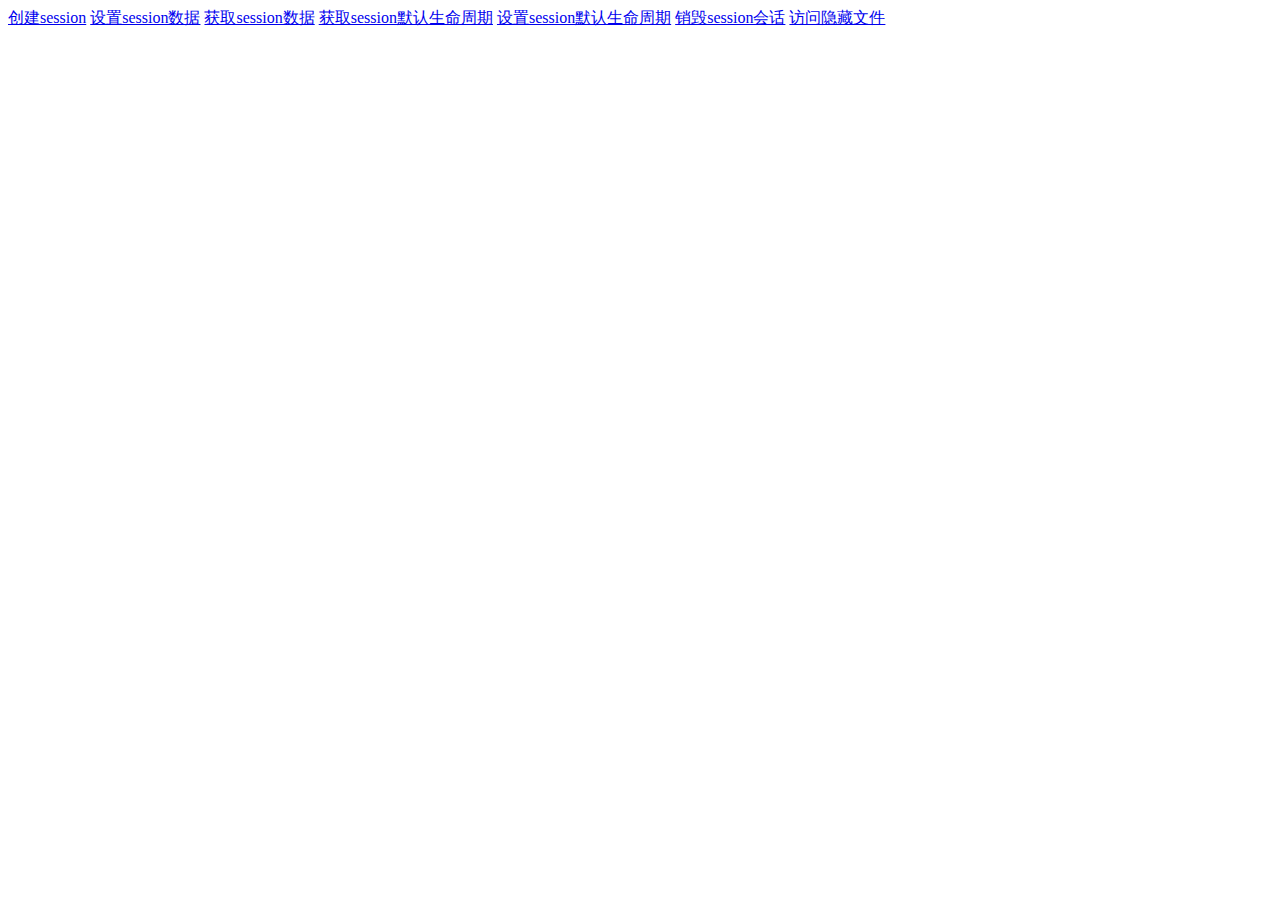
<file: servletHttp/web/index.html>
<!DOCTYPE html>
<html lang="en">
<head>
    <meta charset="UTF-8">
    <title>Title</title>
</head>
<body>
    <a href="/servletHttp/sessionServlet?action=createSession"  method="get">创建session</a>
    <a href="/servletHttp/sessionServlet?action=setSessionAttribute" method="get">设置session数据</a>
    <a href="/servletHttp/sessionServlet?action=getSessionAttribute" method="get">获取session数据</a>
    <a href="/servletHttp/sessionServlet?action=getDefaultLife" method="get">获取session默认生命周期</a>
    <a href="/servletHttp/sessionServlet?action=setDefaultLife" method="get">设置session默认生命周期</a>
    <a href="/servletHttp/sessionServlet?action=deleteSession" method="get">销毁session会话</a>
    <a href="/servletHttp/admin/bg2.jpg" method="get">访问隐藏文件</a>
</body>
</html>
</file>
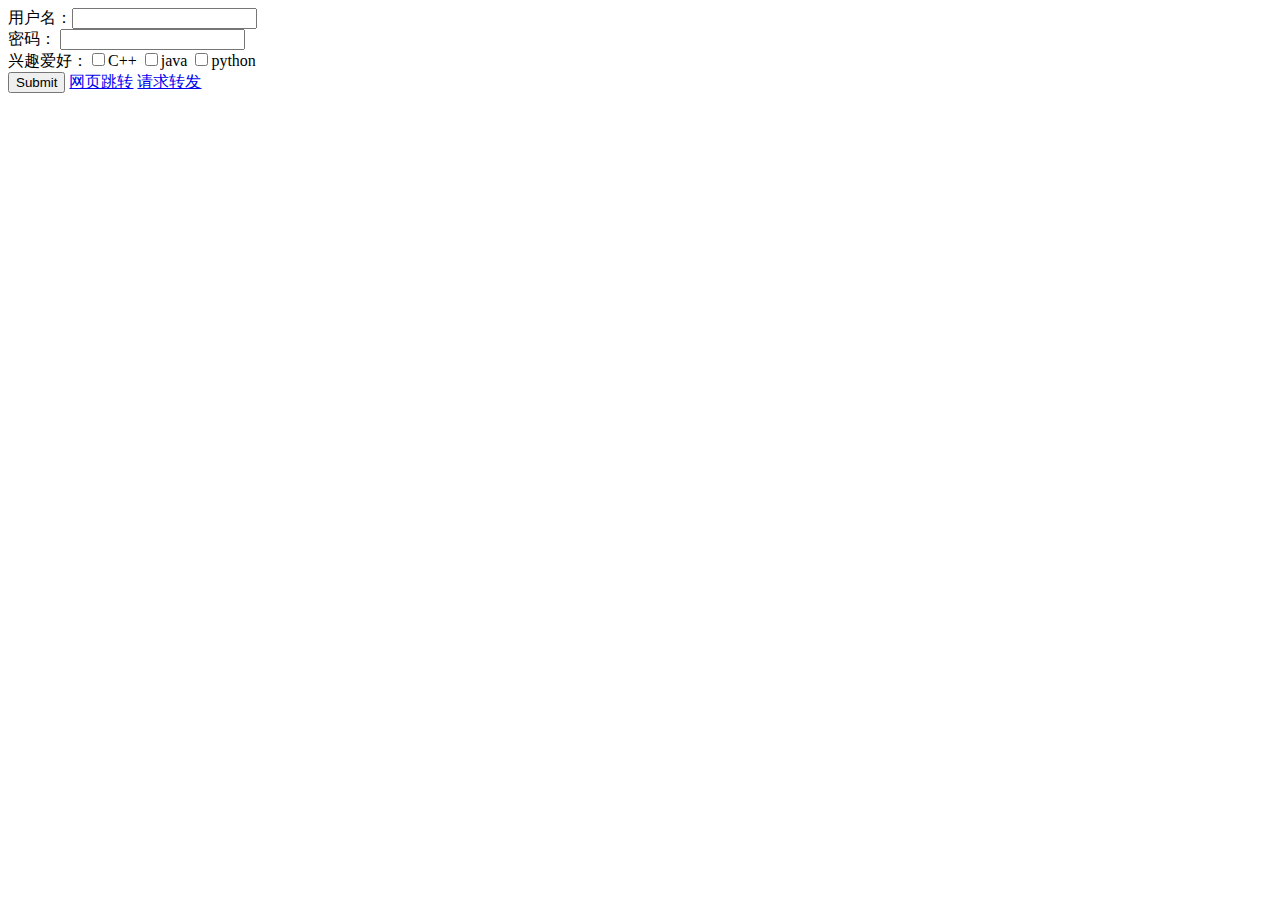
<file: servletHttp/web/form.html>
<!DOCTYPE html>
<html lang="en">
<head>
    <meta charset="UTF-8">
    <title>Title</title>
</head>
<body>

<form action="/servletHttp/parameterServlet" method="post">
    用户名：<input type="text" name="username"><br/>
    密码： <input type="password"  name="password"><br/>
    兴趣爱好：<input type="checkbox" name="hobby" value="cpp">C++
    <input type="checkbox" name="hobby" value="java">java
    <input type="checkbox" name="hobby" value="python">python<br>
    <input type="submit">

    <a href="a/c/index.jsp">网页跳转</a>
    <a href="servletForward">请求转发</a>
</form>

</body>
</html>
</file>
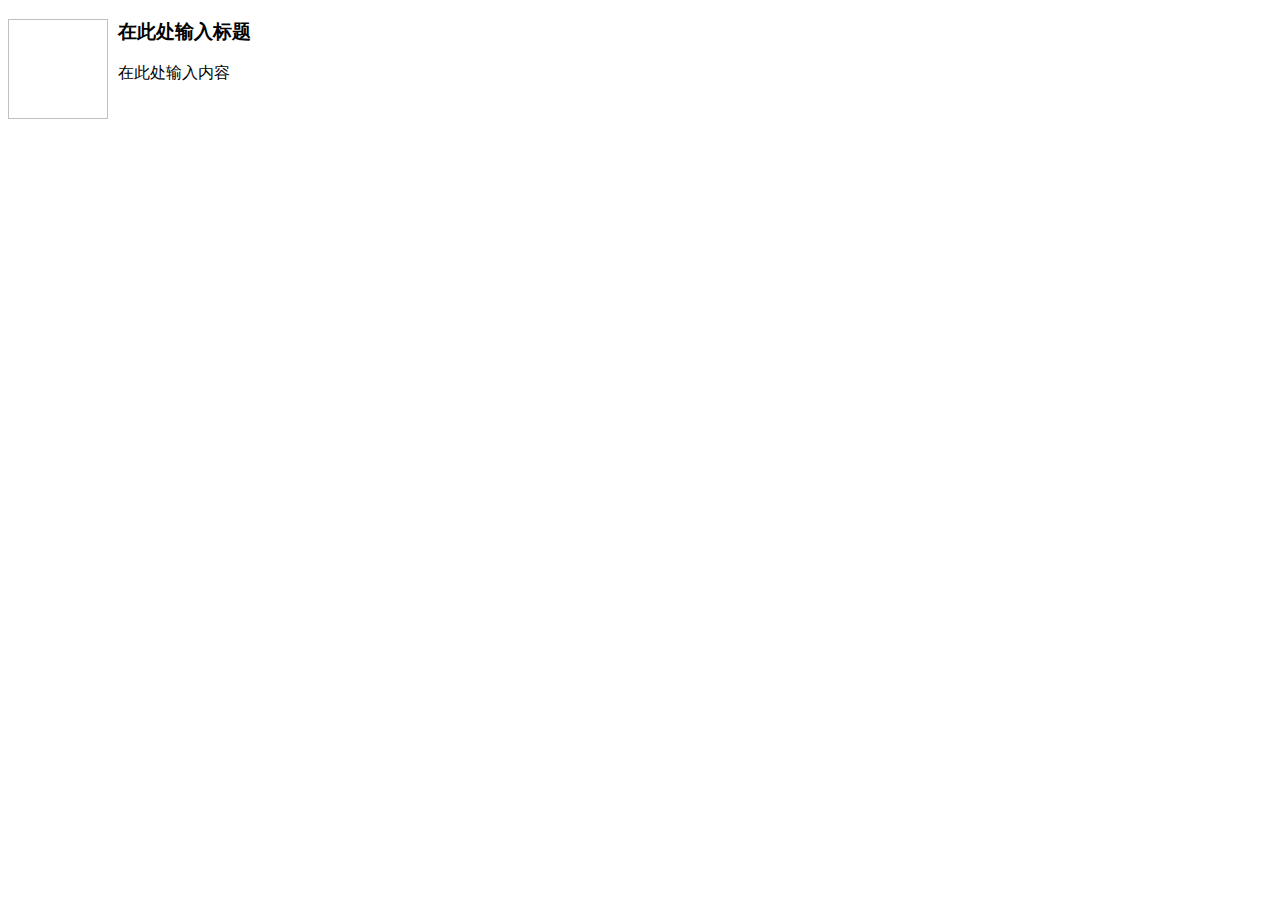
<file: book/web/kindeditor/plugins/template/html/1.html>
<!doctype html>
<html>
<head>
	<meta charset="utf-8" />
</head>
<body>
	<h3>
		<img align="left" height="100" style="margin-right: 10px" width="100" />在此处输入标题
	</h3>
	<p>
		在此处输入内容
	</p>
</body>
</html>
</file>
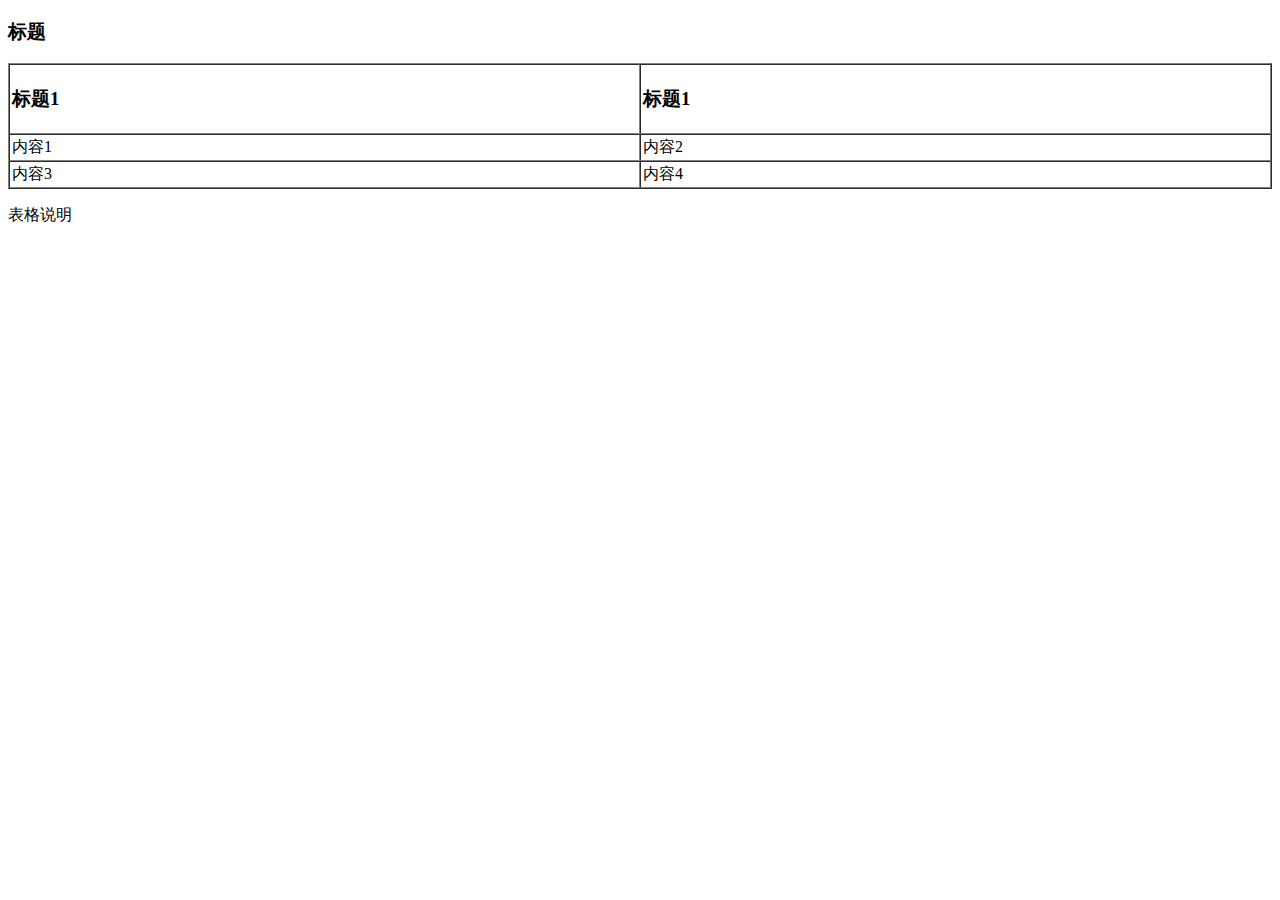
<file: book/web/kindeditor/plugins/template/html/2.html>
<!doctype html>
<html>
<head>
	<meta charset="utf-8" />
</head>
<body>
	<h3>
		标题
	</h3>
	<table style="width:100%;" cellpadding="2" cellspacing="0" border="1">
		<tbody>
			<tr>
				<td>
					<h3>标题1</h3>
				</td>
				<td>
					<h3>标题1</h3>
				</td>
			</tr>
			<tr>
				<td>
					内容1
				</td>
				<td>
					内容2
				</td>
			</tr>
			<tr>
				<td>
					内容3
				</td>
				<td>
					内容4
				</td>
			</tr>
		</tbody>
	</table>
	<p>
		表格说明
	</p>
</body>
</html>
</file>
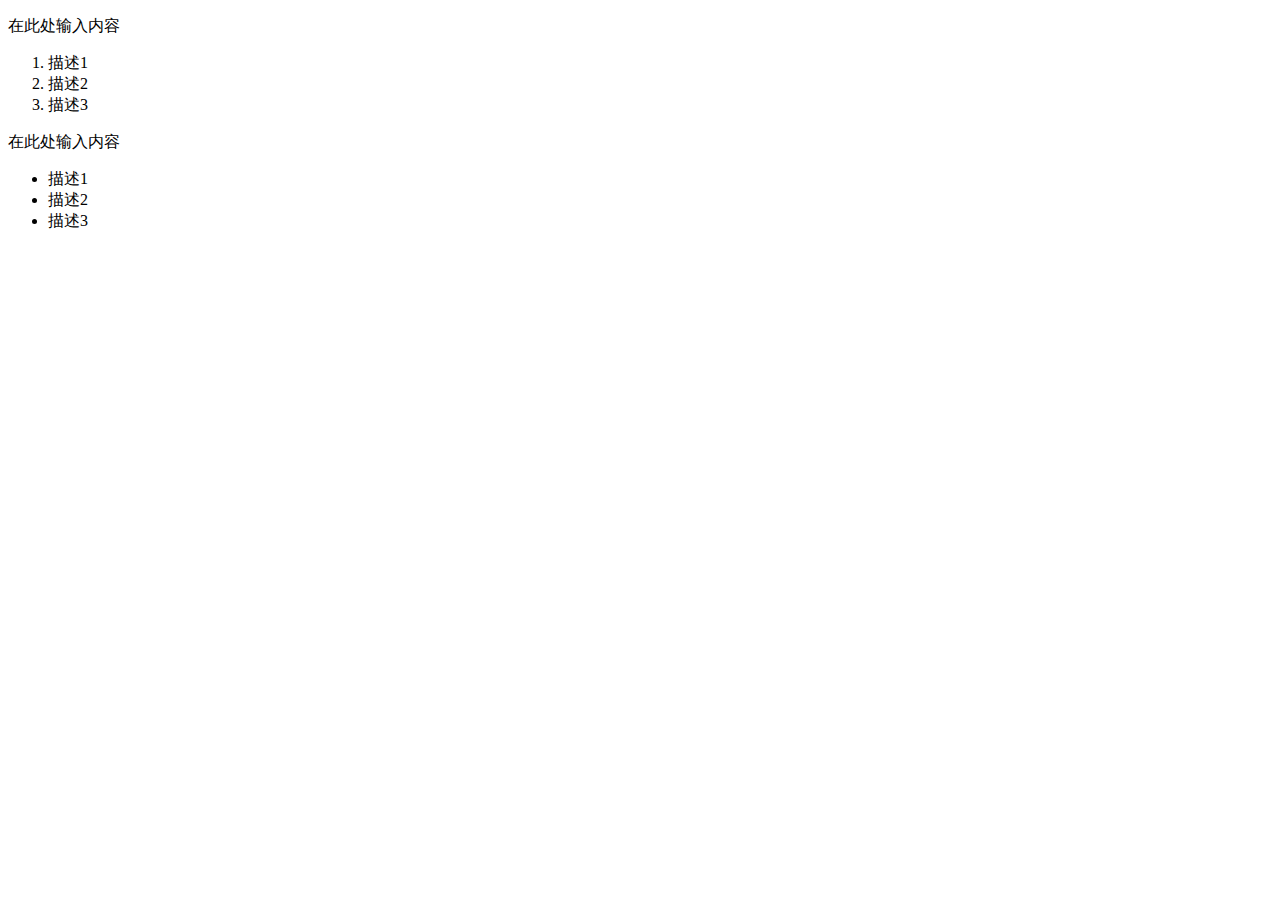
<file: book/web/kindeditor/plugins/template/html/3.html>
<!doctype html>
<html>
<head>
	<meta charset="utf-8" />
</head>
<body>
	<p>
		在此处输入内容
	</p>
	<ol>
		<li>
			描述1
		</li>
		<li>
			描述2
		</li>
		<li>
			描述3
		</li>
	</ol>
	<p>
		在此处输入内容
	</p>
	<ul>
		<li>
			描述1
		</li>
		<li>
			描述2
		</li>
		<li>
			描述3
		</li>
	</ul>
</body>
</html>
</file>
